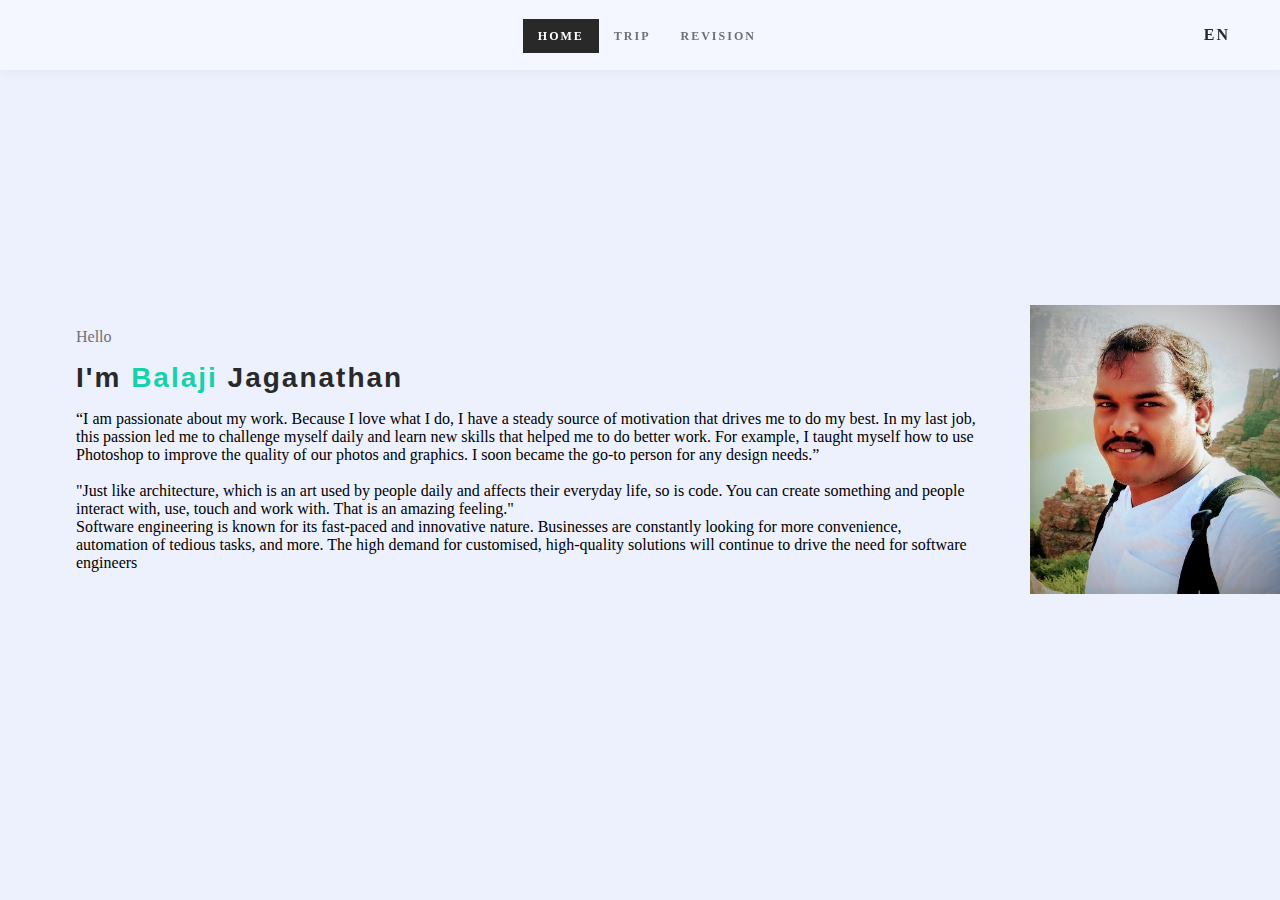
<file: index.html>
<!--doctype html-->
<html>
<head>
<meta charset="utf-8">
<meta http-equiv="X-UA-Compatible" content="IE-edge">
<meta name="viewport" content="width=device-width, intial-scale=1.0">
<link rel="stylesheet" type="text/css" href="css/style.css">
<title>Road Runners</title>
</head>

<body>

	<section id="main">
        <!--navigation-------------------------------->
        <nav>
        <!--menu--------->
        <div class="toggle"></div>
        <ul class="menu">
            <li><a href="index.html" class="active">Home</a></li>		
            <li><a href="Trip.html">Trip</a></li>		
            <li><a href="Revision.html">Revision</a></li>
        </ul>
      
        <!--language-->
        <a href="#" class="lang">En</a>
        </nav>

        <!--name--------------------------->
	<div class="name">

        <p>Hello</p>
       
        <h1>I'm <font color="#17d1ac">Balaji</font> Jaganathan</h1>
       
        <p class="details">“I am passionate about my work. Because I love what I do, I have a steady source of motivation that drives me to do my best. In my last job, this passion led me to challenge myself daily and learn new skills that helped me to do better work. For example, I taught myself how to use Photoshop to improve the quality of our photos and graphics. I soon became the go-to person for any design needs.”
        
         <br>
         <br>
         
        "Just like architecture, which is an art used by people daily and affects their everyday life, so is code. You can create something and people interact with, use, touch and work with. That is an amazing feeling."
        
        <br>
         Software engineering is known for its fast-paced and innovative nature. Businesses are constantly looking for more convenience, automation of tedious tasks, and more. The high demand for customised, high-quality solutions will continue to drive the need for software engineers </p>

    </div>

            <!--down arrow-------------->
        <div class="black-line" ></div>

     </section>

     <script>
function myFunction() {
  document.getElementById("myDropdown").classList.toggle("show");
}


window.onclick = function(event) {
  if (!event.target.matches('.dropbtn')) {
    var dropdowns = document.getElementsByClassName("dropdown-content");
    var i;
    for (i = 0; i < dropdowns.length; i++) {
      var openDropdown = dropdowns[i];
      if (openDropdown.classList.contains('show')) {
        openDropdown.classList.remove('show');
      }
    }
  }
}

     </script>


</body>
</html>
</file>
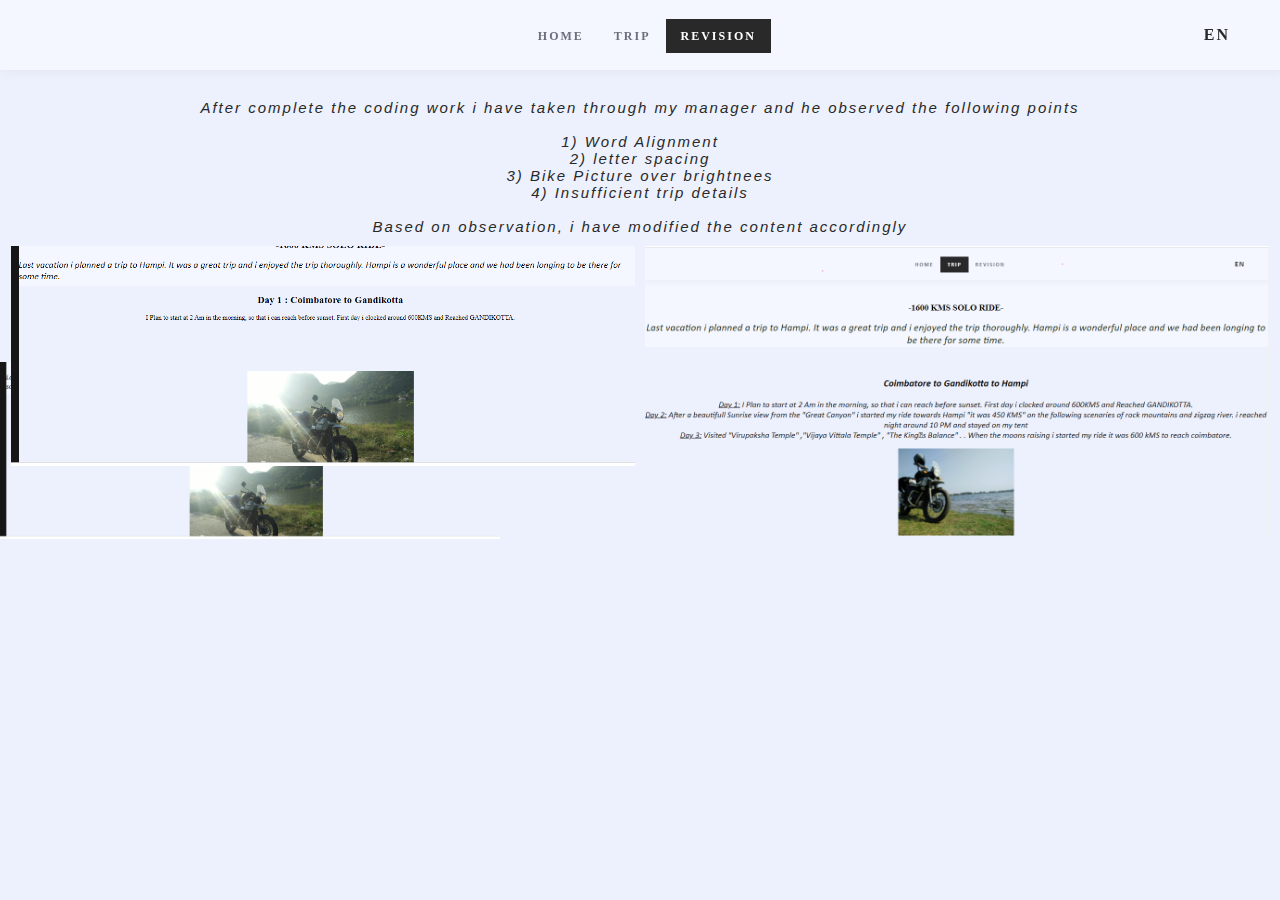
<file: Revision.html>
<!--doctype html-->
<html>
<head>
<meta charset="utf-8">
<meta http-equiv="X-UA-Compatible" content="IE-edge">
<meta name="viewport" content="width=device-width, intial-scale=1.0">
<link rel="stylesheet" type="text/css" href="css/style.css">
<title>Road Runners</title>
</head>

<body>

	<section id="main">
        <!--navigation-------------------------------->
        <nav>
        <!--menu--------->
        <div class="toggle"></div>
        <ul class="menu">
            <li><a href="index.html" >Home</a></li>		
            <li><a href="Trip.html">Trip</a></li>		
            <li><a href="Revision.html" class="active">Revision</a></li>
        </ul>

        <!--language-->
        <a href="#" class="lang">En</a>
        </nav>

     <section id="Revision">

        <div class="Revision container">

            <div class="Revision-Top">

                <h1 class="Revision-title">Revision </h1>

                <p class="correction">

                    After complete the coding work i have taken through my manager and he observed the following points 
                    <br>
                    <br>    1) Word Alignment 
                    <br>    2) letter spacing
                    <br>    3) Bike Picture over brightnees
                     <br>   4) Insufficient trip details
                    <br>
                    <br>
                    Based on observation, i have modified the content accordingly
                </p>

                <div class="row">
                    <div class="column">
                      <img src="./css/Pre-correction.png" alt="Snow" style="width:100%">
                    </div>
                    <div class="column">
                      <img src="./css/Post Correction.PNG" alt="Forest" style="width:100%">
                    </div>
                 </div>



            </div>

        </div>


     </section>



</body>
</html>
</file>
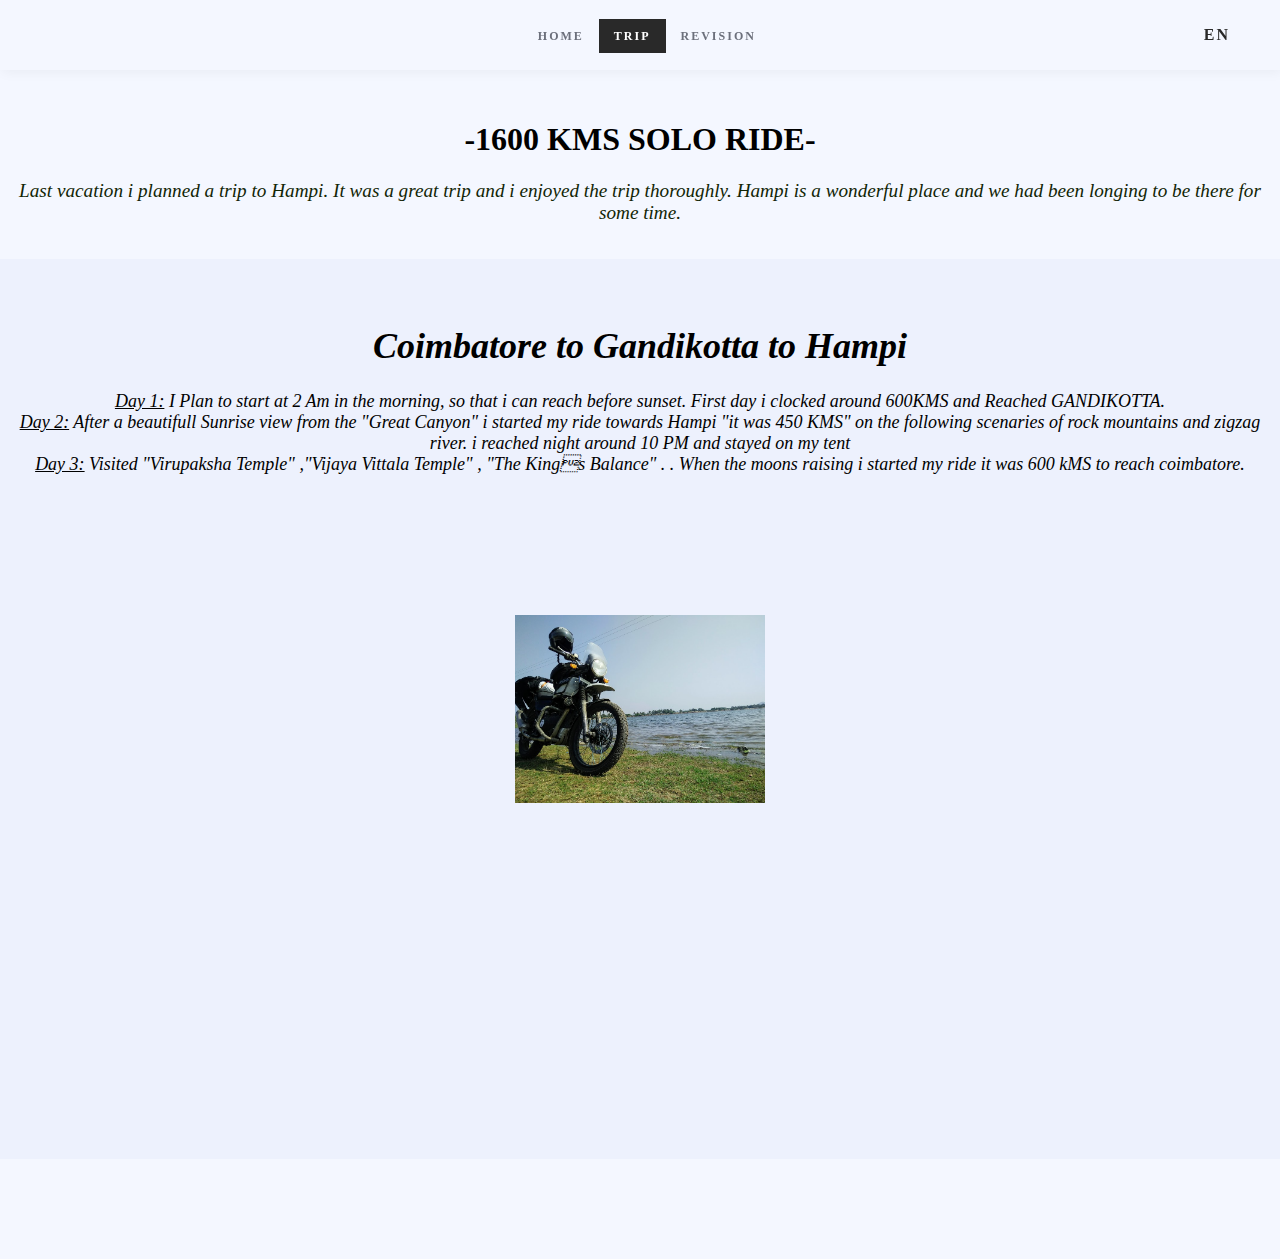
<file: Trip.html>
<!--doctype html-->
<html>
<head>
<meta charset="utf-8">
<meta http-equiv="X-UA-Compatible" content="IE-edge">
<meta name="viewport" content="width=device-width, intial-scale=1.0">
<link rel="stylesheet" type="text/css" href="css/style.css">
<title>Road Runners</title>
</head>

<body>

	<section id="main">
        <!--navigation-------------------------------->
        <nav>
        <!--menu--------->
        <div class="toggle"></div>
        <ul class="menu">
            <li><a href="index.html">Home</a></li>		
            <li><a href="Trip.html" class="active">Trip</a></li>		
            <li><a href="Revision.html">Revision</a></li>
        </ul>
      
        <!--language-->
        <a href="#" class="lang">En</a>
        </nav>

        <!--name--------------------------->
	
     <section id="Trip">

        <div class="Trip container">

            <div class="Trip-top">

                 <h1 class="section-title">-1600 KMS SOLO RIDE-</h1>
                 <p>
                   Last vacation i planned a trip to Hampi. It was a great trip and i enjoyed the trip thoroughly. Hampi is a wonderful place and we had been longing to be there for some time.
                 </p>
            </div>

            <div class="Trip-bottom">

                <div class="Trip-item">

                    <br><br>

                    <h1>Coimbatore to Gandikotta to Hampi</h1>
                <p>
                    <u>Day 1:</u> I Plan to start at 2 Am in the morning, so that i can reach before sunset. First day i clocked around 600KMS and Reached GANDIKOTTA.
                <br>
                <u>Day 2:</u> After a beautifull Sunrise view from the "Great Canyon" i started my ride towards Hampi "it was 450 KMS" on the following scenaries of rock mountains and zigzag river. i reached night around 10 PM and stayed on my tent
                
                <br>
                <u>Day 3:</u> Visited "Virupaksha Temple" ,"Vijaya Vittala Temple" , "The Kings Balance" . . When the moons raising i started my ride it was 600 kMS to reach coimbatore. 
                </p>

                </div>


            </div>
        </div>

     </section>




</body>
</html>
</file>
<file: css/style.css>
body{
	margin: 0px;
    padding: 0px;
    background-color: #161616;	
    
}

ul{
    list-style: none;
}

a{
    text-decoration: none;
}

#main {
    width: 100%;
    height: 100vh;
    box-sizing: border-box;
    background-color: #edf1fd;
    position: reltive;
    background-image: url(../Profile\ updated.jpg);
    background-repeat: no-repeat;
    background-size: 250px;
    background-position: right center;
}

nav{
    display: flex;
    justify-content: space-between;
    align-items: center;
    text-transform: uppercase;
    font-weight: 600;
    letter-spacing: 2px;
    font-family: calibri;
    position: fixed;
    top: 0;
    left: 0;
    width: 100%;
    box-sizing: border-box;
    padding: 10px 50px;
    background-color: #f4f7ff;
    box-shadow: 2px 2px 12px rgba(0, 0, 0, 0.05);
    z-index: 1;
}

.menu {
    display: flex;
}

.menu li a{
    padding: 10px 15px;
    color: #6c707c;
    font-size: 12px;
}

.lang   {
    color: #292929;
}

.menu li a:hover,
.active {

    background-color: #292929;
    color: #ffffff !important;
    font-weight: 700;
    transition: all ease 0.04s;

}

.name {
    font-family: calibri;
    width: 900px;
    position: absolute;
    left: 20%;
    top: 50%;
    transform: translate(-20%, -50%);
}

.name p:nth-child(1),
.name details{
    color: #6c707c;
    font-size: 16px;
}

.name h1{
    font-family: sans-serif;
    font-size: 28px;
    margin: 0px;
    letter-spacing: 2px;
    color: #292929;
}

#trip{
    flex-direction: column;
    text-align: center;
    max-width: 1500px;
    margin: 0 auto;
    padding: 100px 0;
    background-color: #f4f7ff;
}

#trip.section title {
    color: black;
    margin-bottom: 20px;
    text-transform: uppercase;
    letter-spacing: .2rem;
    text-align: center;
    margin-top: 10px;
  
}

.Trip-top p {
    font-size: 1.2rem;
    margin-top: 2px;
    color: rgb(17, 37, 5);
    margin-bottom: 35px;
    text-align: center;
    font-family: calibri;
    font-style: oblique;
}



.trip-item {
    width: 100%;
    height: 100vh;
    box-sizing: border-box;
    background-color: #edf1fd;
    position: reltive;
    background-image: url(./Hampi.jpg);
    background-repeat: no-repeat;
    background-size: 250px;
    background-position: center;
    font-size: 18px;
    font-family: calibri;
    font-style: oblique;
   
}

.trip-item::after{
    content: '';
    position: absolute;
    left: 0;
    top: 0;
    height: 100%;
    width: 100%;
    background-color: #ffffff;
    opacity: .1;
    z-index: -1;
}

.revision-top {
    width: 100%;
    height: 100vh;
    box-sizing: border-box;
    background-color: #edf1fd;
    position: reltive;
    background-image: url(./Pre-correction.png);
    background-repeat: no-repeat;
    background-size: 500px;
    background-position: left;
    font-size: 18px;
    font-family: calibri;
    font-style: oblique;
    padding: 6px;
}

.revision-title {
    color: black;
    margin-bottom: 20px;
    text-transform: uppercase;
    letter-spacing: .2rem;
    text-align: center;
    margin-top: 5px;
    padding: 10px;
  
}

.correction{
    font-family: sans-serif;
    font-size: 15px;
    margin: 0px;
    letter-spacing: 2px;
    color: #292929;
    text-align: center;
    padding: 6px;

}

.row {
    display: flex;
  }
  
  .column {
    flex: 30%;
    padding: 5px;
  }

.dropbtn {
    background-color: #3498DB;
    color: white;
    padding: 16px;
    font-size: 16px;
    border: none;
    cursor: pointer;
  }
  
  .dropbtn:hover, .dropbtn:focus {
    background-color: #2980B9;
  }
  
  .dropdown {
    position: relative;
    display: inline-block;
  }
  
  .dropdown-content {
    display: none;
    position: absolute;
    background-color: #f1f1f1;
    min-width: 160px;
    box-shadow: 0px 8px 16px 0px rgba(0,0,0,0.2);
    z-index: 1;
  }
  
  .dropdown-content a {
    color: black;
    padding: 12px 16px;
    text-decoration: none;
    display: block;
  }
  
  .dropdown-content a:hover {background-color: #ddd}
  
  
  .show {display:block;}
</file>
